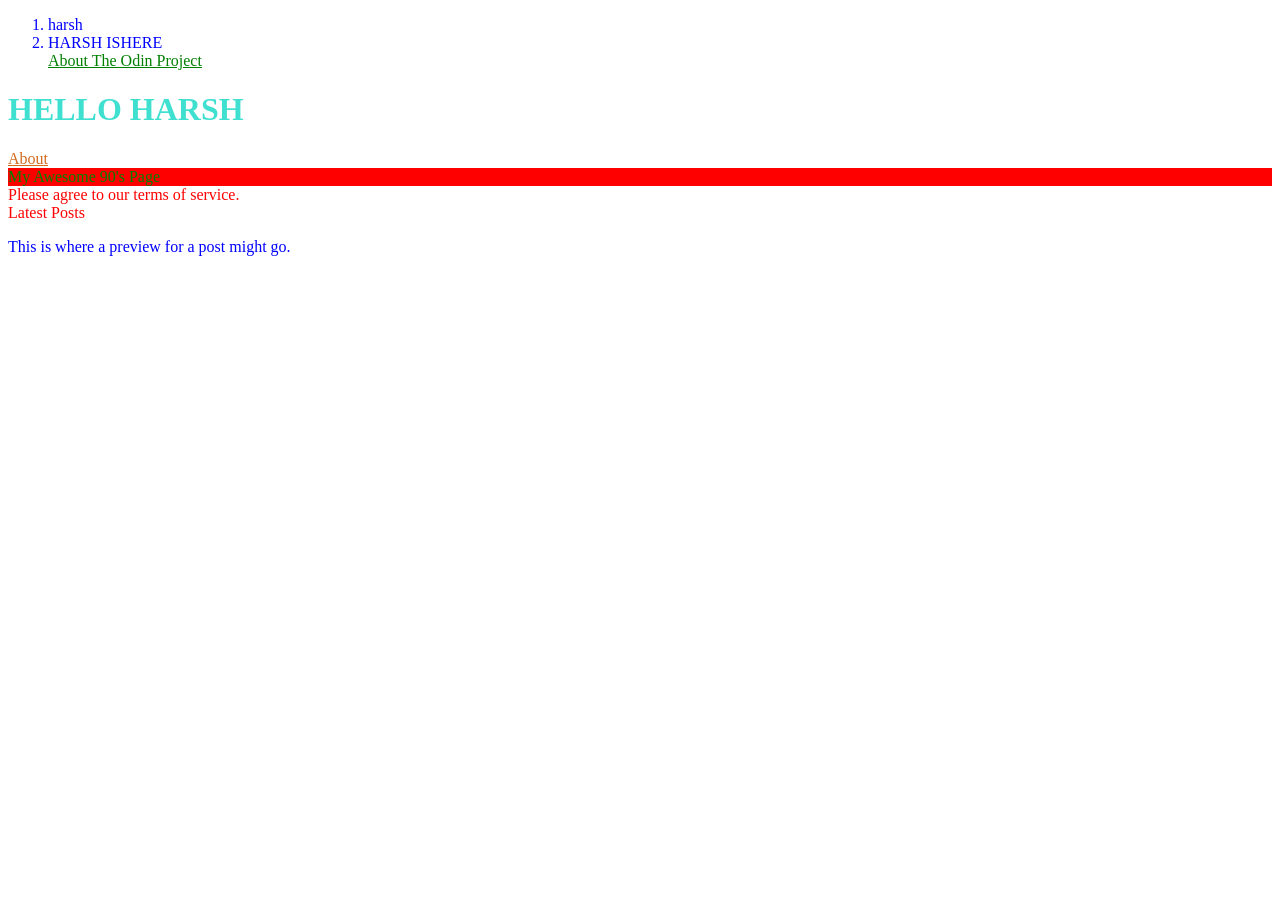
<file: index.html>
<!DOCTYPE html>
<html lang="en">
<head>
    <meta charset="UTF-8">
    <meta name="viewport" content="width=device-width, initial-scale=1.0">
    <title>HELLO PAGE </title>
</head>
<body>
    <!-- ctrl + / is the way to give comments in here  -->
     <ol>
        <li>harsh</li>
        <li>HARSH ISHERE </li>
        <a href="https://www.theodinproject.com/about" target="_blank" rel="noopener noreferrer">About The Odin Project</a>
    
    
    </ol>
    <h1>HELLO HARSH </h1>
    <a href="pages/about.html"  class="hell">About</a>
    <!-- index.html -->
<!-- index.html -->

<div id="title">My Awesome 90's Page</div>

<div class="alert-text">Please agree to our terms of service.</div>
<div>
    <div class="subsection header">Latest Posts</div>
    <p class="subsection" id="preview">
      This is where a preview for a post might go.
    </p>
  </div>
  

</body>
<style>
    li{
        color: blue;
    }
    /* styles.css */

#title {
  background-color: red;
}

    h1{
       color: turquoise; 
    }
    *{
        color: green;
    }
    /* styles.css */

.alert-text {
  color: red;
}

    .hell{
        color: chocolate;
    }
    .subsection.header {
  color: red;
}

.subsection#preview {
  color: blue;
}
p {
  /* hex example: */
  color: #1100ff;
}

p {
  /* rgb example: */
  color: rgb(100, 0, 127);
}

p {
  /* hsl example: */
  color: hsl(15, 82%, 56%);
}


</style>
</html>
</file>
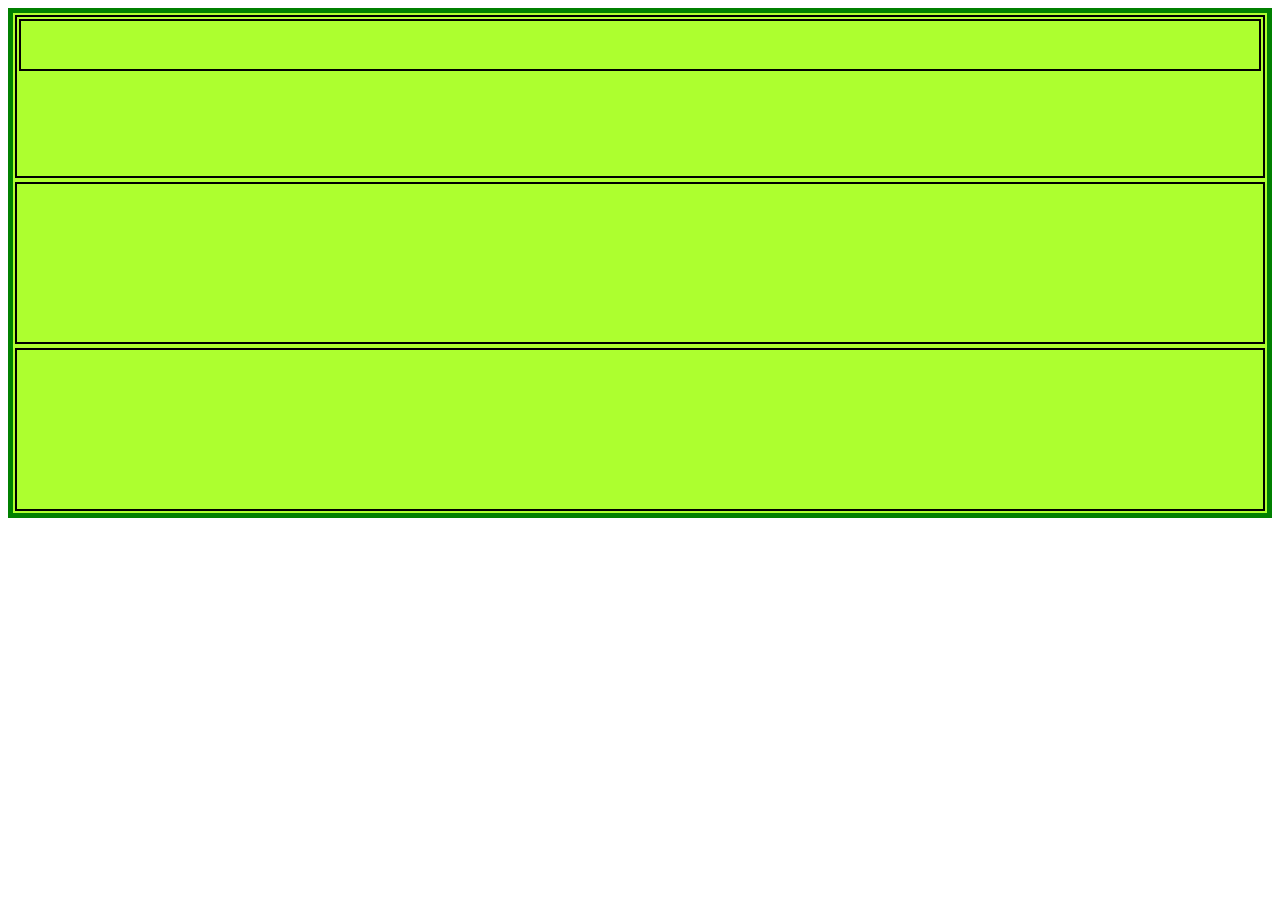
<file: flex.html>
<!DOCTYPE html>
<html lang="en">
<head>
    <meta charset="UTF-8">
    <meta name="viewport" content="width=device-width, initial-scale=1.0">
    <title>Flex Tru</title>
</head>
<body>
    <div id="main">
        <div class="first">
            <div class="first_first">   </div>
        </div>
        <div class="second"></div>
        <div class="third"></div>
    </div>
</body>
<style>
    #main    {
        border: 5px solid green;
        height:500px;
        background-color: greenyellow;
        display: flex;
        flex-direction: column;
    }
    #main div{
        height: 30%;
        border: 2px solid black;
        margin: 2px;
        flex: 1;
    }
</style>
</html>
</file>
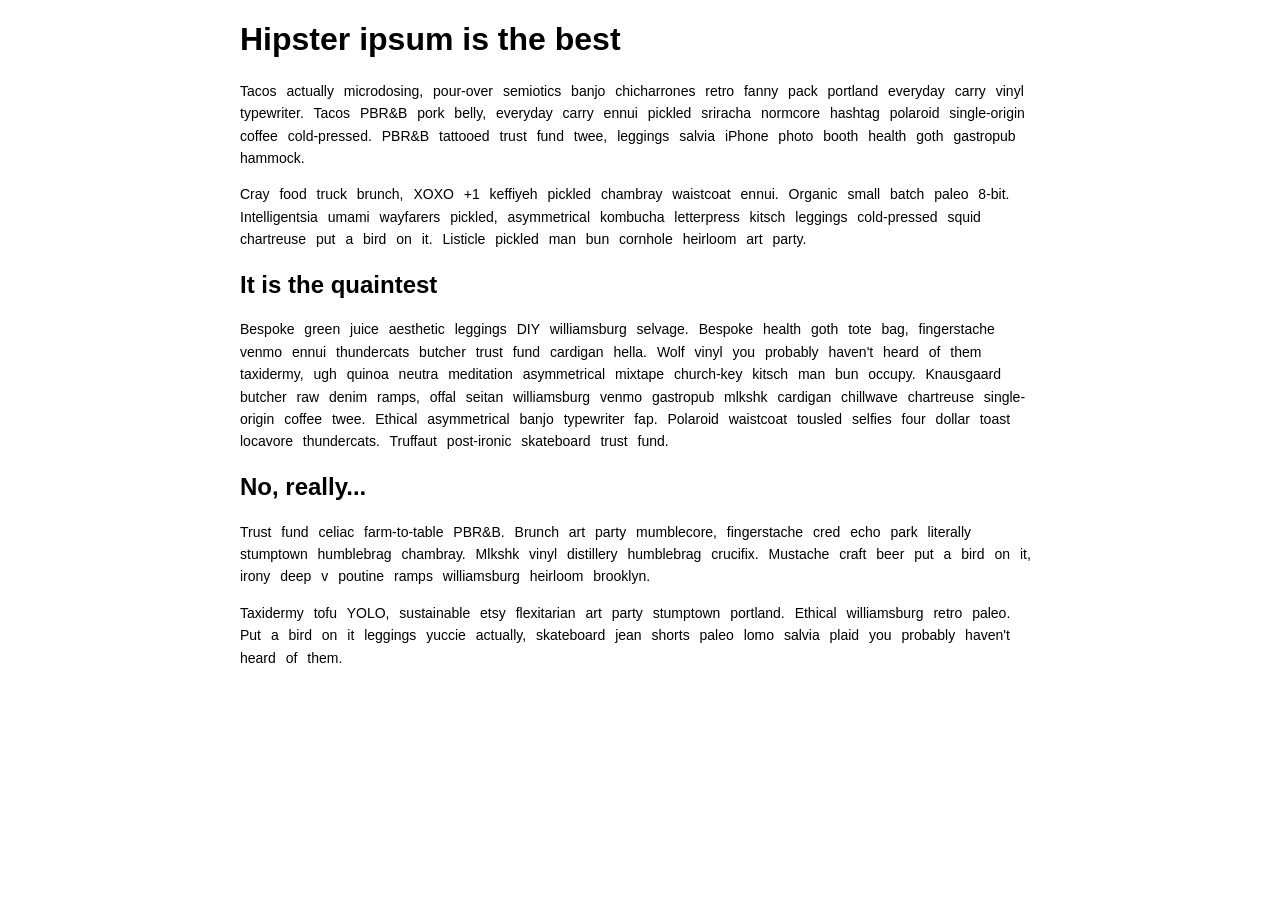
<file: font.html>
<!DOCTYPE html>
<html lang="en-US">
  <head>
    <meta charset="utf-8">
    <meta name="viewport" content="width=device-width">
    <title>Web font example</title>
    <link href="web-font-start.css" rel="stylesheet" type="text/css">
  </head>
  <body>
    <h1>Hipster ipsum is the best</h1>

    <p>Tacos actually microdosing, pour-over semiotics banjo chicharrones retro fanny pack portland everyday carry vinyl typewriter. Tacos PBR&amp;B pork belly, everyday carry ennui pickled sriracha normcore hashtag polaroid single-origin coffee cold-pressed. PBR&amp;B tattooed trust fund twee, leggings salvia iPhone photo booth health goth gastropub hammock.</p>

    <p>Cray food truck brunch, XOXO +1 keffiyeh pickled chambray waistcoat ennui. Organic small batch paleo 8-bit. Intelligentsia umami wayfarers pickled, asymmetrical kombucha letterpress kitsch leggings cold-pressed squid chartreuse put a bird on it. Listicle pickled man bun cornhole heirloom art party.</p>

    <h2>It is the quaintest</h2>

    <p>Bespoke green juice aesthetic leggings DIY williamsburg selvage. Bespoke health goth tote bag, fingerstache venmo ennui thundercats butcher trust fund cardigan hella. Wolf vinyl you probably haven't heard of them taxidermy, ugh quinoa neutra meditation asymmetrical mixtape church-key kitsch man bun occupy. Knausgaard butcher raw denim ramps, offal seitan williamsburg venmo gastropub mlkshk cardigan chillwave chartreuse single-origin coffee twee. Ethical asymmetrical banjo typewriter fap. Polaroid waistcoat tousled selfies four dollar toast locavore thundercats. Truffaut post-ironic skateboard trust fund.</p>

    <h2>No, really...</h2>

    <p>Trust fund celiac farm-to-table PBR&amp;B. Brunch art party mumblecore, fingerstache cred echo park literally stumptown humblebrag chambray. Mlkshk vinyl distillery humblebrag crucifix. Mustache craft beer put a bird on it, irony deep v poutine ramps williamsburg heirloom brooklyn.</p>

    <p>Taxidermy tofu YOLO, sustainable etsy flexitarian art party stumptown portland. Ethical williamsburg retro paleo. Put a bird on it leggings yuccie actually, skateboard jean shorts paleo lomo salvia plaid you probably haven't heard of them.</p>
  </body>
</html>
</file>
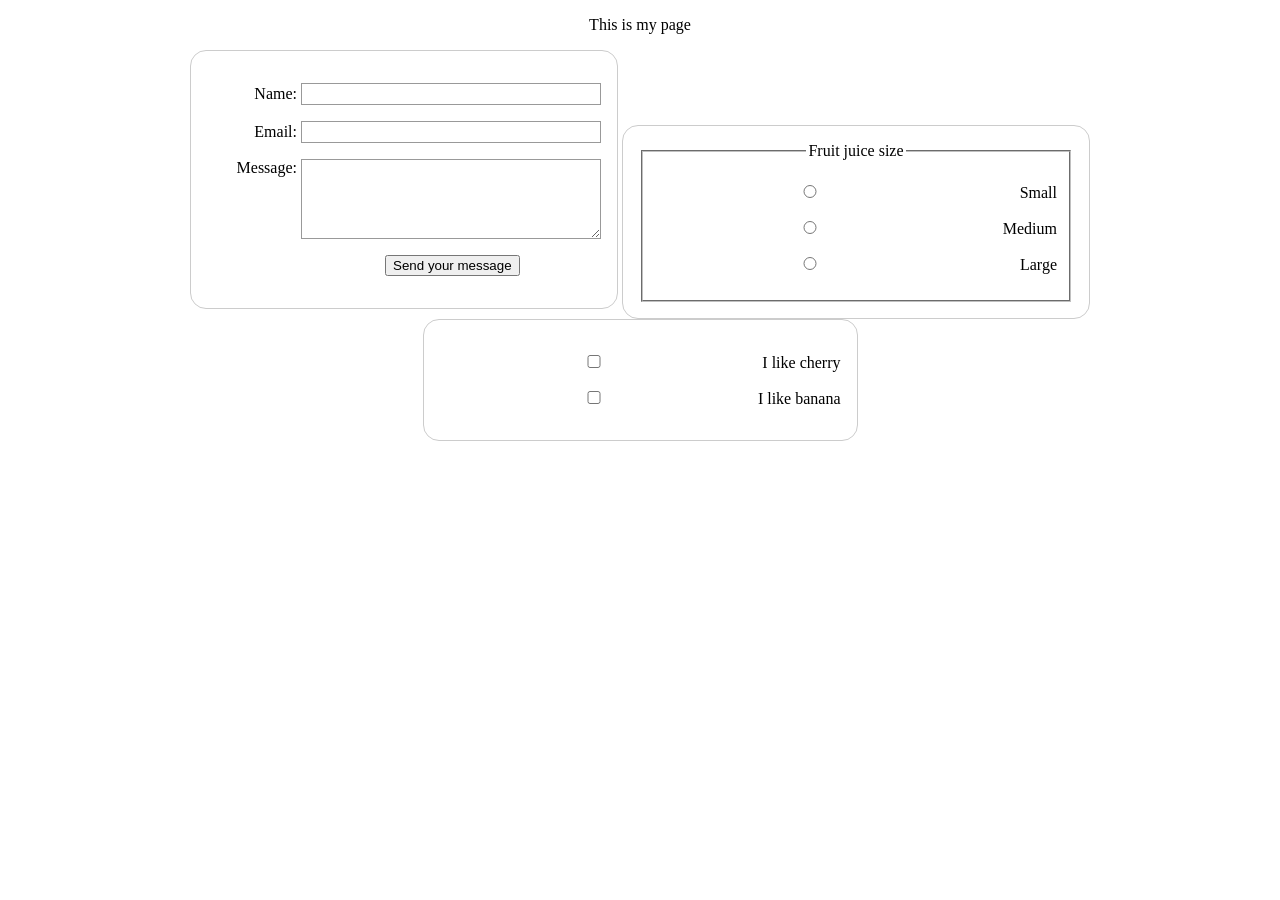
<file: form2.html>
<!DOCTYPE html>
<html lang="en-US">
  <head>
    <meta charset="utf-8">
    <meta name="viewport" content="width=device-width">
    <title>My test page</title>
  </head>
  <body>
    <p>This is my page</p>
    <form action="/my-handling-form-page" method="post">
        <p>
          <label for="name">Name:</label>
          <input type="text" id="name" name="user_name" />
        </p>
        <p>
          <label for="mail">Email:</label>
          <input type="email" id="mail" name="user_email" />
        </p>
        <p>
          <label for="msg">Message:</label>
          <textarea id="msg" name="user_message"></textarea>
        </p>
        <p class="button">
            <button type="submit">Send your message</button>
          </p>
          
      </form>
      <form>
        <fieldset>
          <legend>Fruit juice size</legend>
          <p>
            <input type="radio" name="size" id="size_1" value="small" />
            <label for="size_1">Small</label>
          </p>
          <p>
            <input type="radio" name="size" id="size_2" value="medium" />
            <label for="size_2">Medium</label>
          </p>
          <p>
            <input type="radio" name="size" id="size_3" value="large" />
            <label for="size_3">Large</label>
          </p>
        </fieldset>
      </form>
      <form>
        <p>
          <input type="checkbox" id="taste_1" name="taste_cherry" value="cherry" />
          <label for="taste_1">I like cherry</label>
        </p>
        <p>
          <input type="checkbox" id="taste_2" name="taste_banana" value="banana" />
          <label for="taste_2">I like banana</label>
        </p>
      </form>
            
  </body>
  <style>
    body {
  /* Center the form on the page */
  text-align: center;
}

form {
  display: inline-block;
  /* Form outline */
  padding: 1em;
  border: 1px solid #ccc;
  border-radius: 1em;
}

p + p {
  margin-top: 1em;
}

label {
  /* Uniform size & alignment */
  display: inline-block;
  min-width: 90px;
  text-align: right;
}

input,
textarea {
  /* To make sure that all text fields have the same font settings
     By default, textareas have a monospace font */
  font: 1em sans-serif;
  /* Uniform text field size */
  width: 300px;
  box-sizing: border-box;
  /* Match form field borders */
  border: 1px solid #999;
}

input:focus,
textarea:focus {
  /* Additional highlight for focused elements */
  border-color: #000;
}

textarea {
  /* Align multiline text fields with their labels */
  vertical-align: top;
  /* Provide space to type some text */
  height: 5em;
}

.button {
  /* Align buttons with the text fields */
  padding-left: 90px; /* same size as the label elements */
}

button {
  /* This extra margin represent roughly the same space as the space
     between the labels and their text fields */
  margin-left: 0.5em;
}

  </style>
</html>
</file>
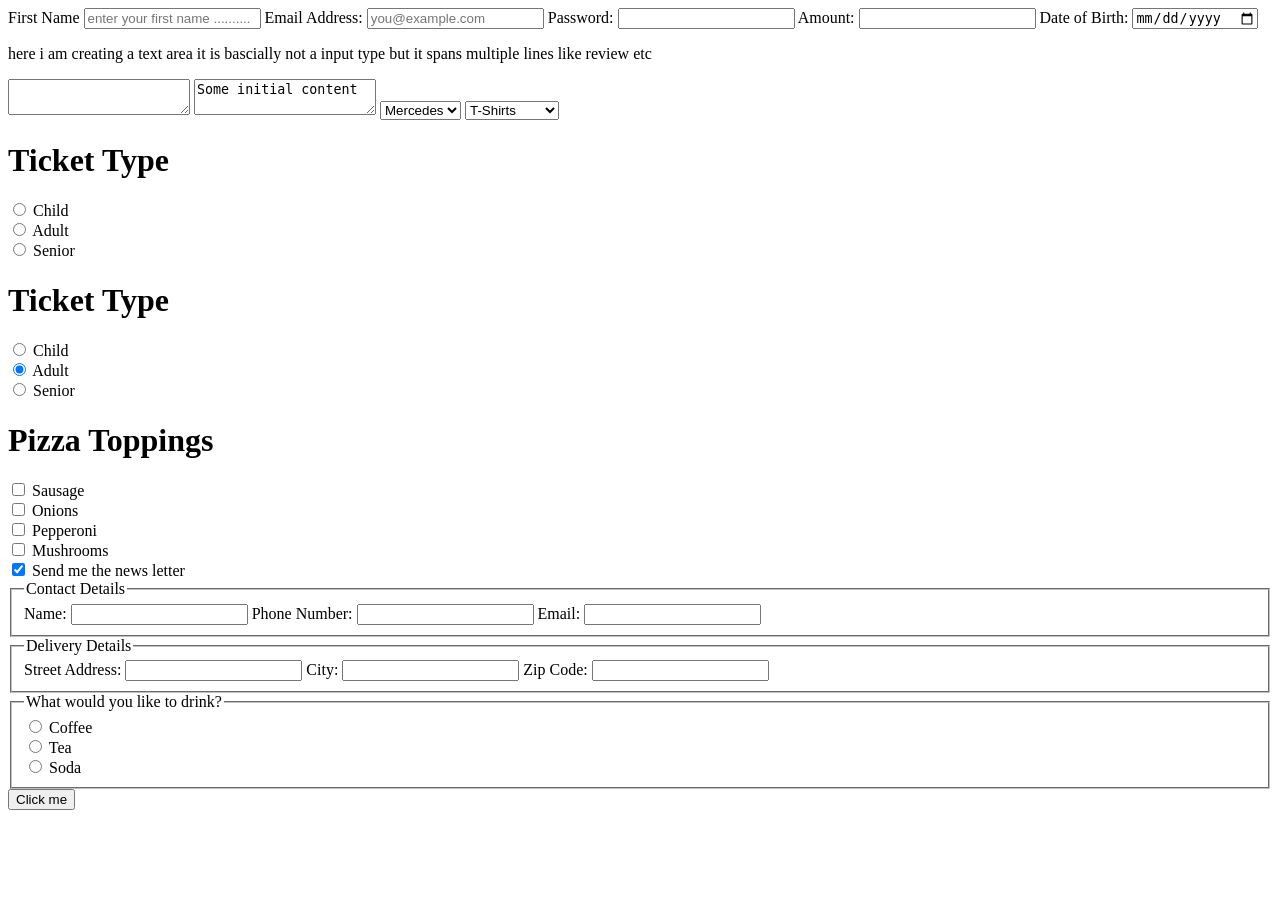
<file: forms.html>
<!DOCTYPE html>
<html lang="en">
<head>
    <meta charset="UTF-8">
    <meta name="viewport" content="width=device-width, initial-scale=1.0">
    <title>Forms Basic</title>
</head>
<body>
    <!--Form have two important things one is action and anohter is method action is  to tell where it shoul send data
    to be processed and method decides which type of restful call it is -->
    <form action="" method="get" >
        <label for="first_name">First Name</label>
        <!--we can see how every input is accompained with one label here in which the if od the input is for 
        attricbute for label as it shows for what that label is there 
        
        
        label have a for attribute which associates it with a particular input here -->
        <input type="text" id="first_name" name="first_name" placeholder="enter your first name ..........">

        <label for="user_email">Email Address:</label>
<input type="email" id="user_email" name="email" placeholder="you@example.com">


<label for="user_password">Password:</label>
<input type="password" id="user_password" name="password">
<label for="amount">Amount:</label>
<input type="number" id="amount" name="amount">
<label for="dob">Date of Birth:</label>
<input type="date" id="dob" name="dob">
<p>here i am creating a text area it is bascially not a input type but it spans multiple lines like     review etc</p>
<textarea></textarea>
<textarea>Some initial content</textarea>

<!--alwasys seletct elemet will have name to refer for backend and its option should always have value attribute so that what value is refeered
can be accessed later on -->
<select name="Car">
    <option value="mercedes">Mercedes</option>
    <option value="tesla">Tesla</option>
    <option value="volvo">Volvo</option>
    <option value="bmw">BMW</option>
    <option value="mini">Mini</option>
    <option value="ford">Ford</option>
    <option value="ford">ford</option>
  </select>
  <select name="fashion">
    <optgroup label="Clothing">
      <option value="t_shirt">T-Shirts</option>
      <option value="sweater">Sweaters</option>
      <option value="coats">Coats</option>
    </optgroup>
    <optgroup label="Foot Wear">
      <option value="sneakers">Sneakers</option>
      <option value="boots">Boots</option>
      <option value="sandals">Sandals</option>
    </optgroup>
  </select>
  <!-- just remember whenver we have seec input be it in form of drop down in which we can have optgroup or it is radio buttons 
   we need to give value attribute because we are not typing anthign so this value will be sent to backend to refer lateer -->
  <h1>Ticket Type</h1>
<div>
  <input type="radio" id="child" name="ticket_type" value="child">
  <label for="child">Child</label>
</div>

<div>
  <input type="radio" id="adult" name="ticket_type" value="adult">
  <label for="adult">Adult</label>
</div>

<div>
  <input type="radio" id="senior" name="ticket_type" value="senior">
  <label for="senior">Senior</label>
</div>
<h1>Ticket Type</h1>
<div>
  <input type="radio" id="child" name="ticket_type" value="child">
  <label for="child">Child</label>
</div>

<div>
  <input type="radio" id="adult" name="ticket_type" value="adult" checked>
  <label for="adult">Adult</label>
</div>

<div>
  <input type="radio" id="senior" name="ticket_type" value="senior">
  <label for="senior">Senior</label>
</div>


<h1>Pizza Toppings</h1>

<div>
  <input type="checkbox" id="sausage" name="topping" value="sausage">
  <label for="sausage">Sausage</label>
</div>

<div>
  <input type="checkbox" id="onions" name="topping" value="onions">
  <label for="onions">Onions</label>
</div>

<div>
  <input type="checkbox" id="pepperoni" name="topping" value="pepperoni">
  <label for="pepperoni">Pepperoni</label>
</div>

<div>
  <input type="checkbox" id="mushrooms" name="topping" value="mushrooms">
  <label for="mushrooms">Mushrooms</label>
</div>
<div>
    <input type="checkbox" id="newsletter" name="news_letter" checked>
    <label for="newsletter">Send me the news letter</label>
  </div>
  

  <fieldset>
    <legend>Contact Details</legend>
  
    <label for="name">Name:</label>
    <input type="text" id="name" name="name">
  
    <label for="phone_number">Phone Number:</label>
    <input type="tel" id="phone_number" name="phone_number">
  
    <label for="email">Email:</label>
    <input type="email" id="email" name="email">
  </fieldset>
  
  <fieldset>
    <legend>Delivery Details</legend>
  
    <label for="street_address">Street Address:</label>
    <input type="text" id="street_address" name="street_address">
  
    <label for="city">City:</label>
    <input type="text" id="city" name="city">
  
    <label for="zip_code">Zip Code:</label>
    <input type="text" id="zip_code" name="zip_code">
  </fieldset>
  <fieldset>
    <legend>What would you like to drink?</legend>
  
    <div>
      <input type="radio" name="drink" id="coffee" value="coffee">
      <label for="coffee">Coffee</label>
    </div>
  
    <div>
      <input type="radio" name="drink" id="tea" value="tea">
      <label for="tea">Tea</label>
    </div>
  
    <div>
      <input type="radio" name="drink" id="soda" value="soda">
      <label for="soda">Soda</label>
    </div>
  </fieldset>
  

  <button   type="reset"> Click me </button>

    </form>
</body>
</html>
</file>
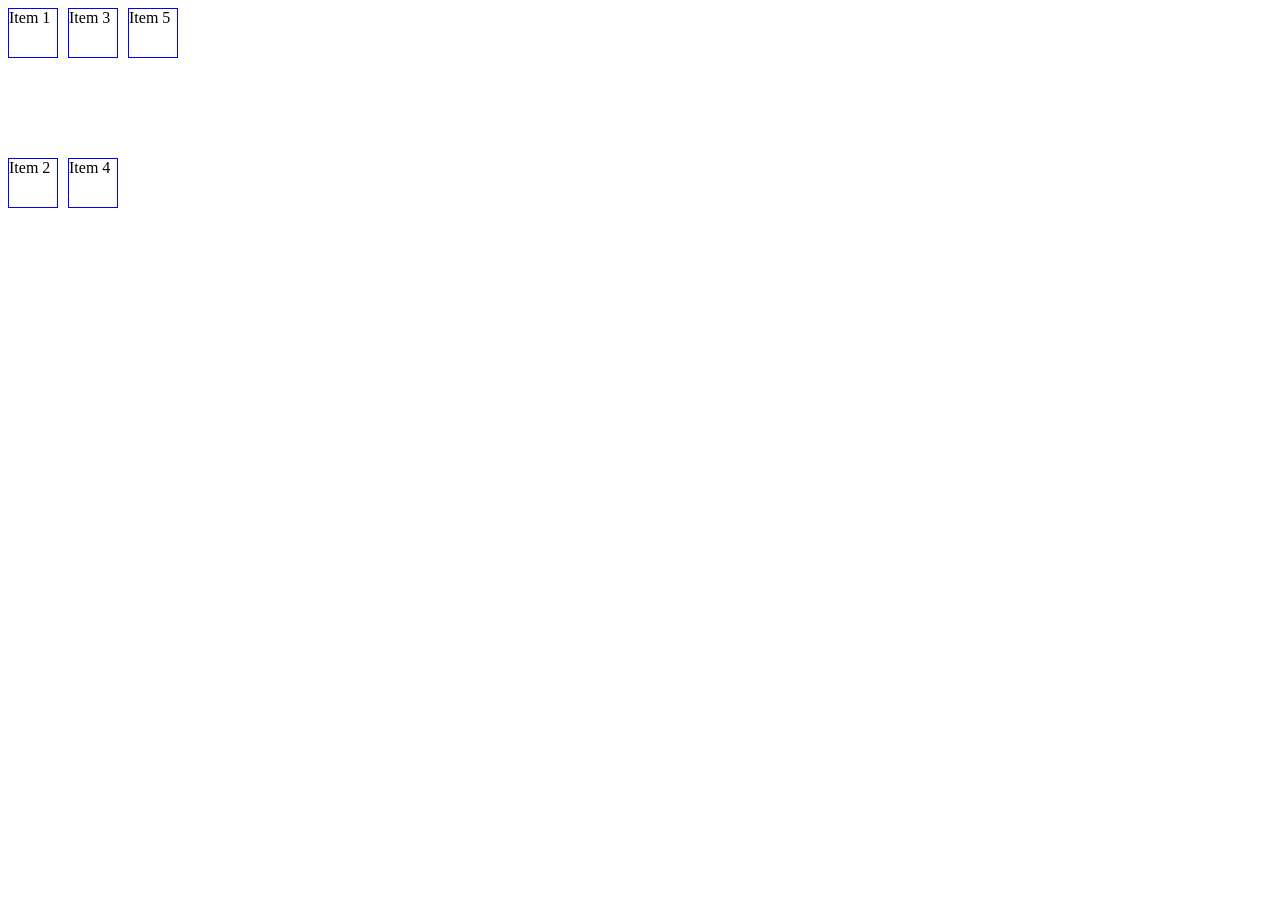
<file: grid.html>
<!DOCTYPE html>
<html lang="en">
<head>
    <meta charset="UTF-8">
    <meta name="viewport" content="width=device-width, initial-scale=1.0">
    <title>Grid trying here </title>
</head>
<body>
    <div class="container">
        <div>Item 1</div>
        <div>Item 2</div>
        <div>Item 3</div>
        <div>Item 4</div>
        <div>Item 5</div>
      </div>
</body>
<style>
    .container{
        /*this is shorthand for declaring rows and  coulmns in which rows are defined before the slash and coulmns are defined
        after the slash here */
        /* grid-template:  50px 50px 50px; */
        /* grid-template-rows:50px 50px;
        grid-template-columns: 50px 50px 50px 50px; */
        /* grid-template-columns: 50px 50px;
        grid-template-rows: 50px 50px;    
        iin shorthand of grid-template first rows are defined and then coulmnns are defined here */
        display: grid;
  grid-template-columns: 50px 50px;
  grid-template-rows: 50px 50px;
  grid-auto-rows: 50px;
  grid-auto-columns: 50px;
  /* this property sets the value in case extra elements gets added then where it will ghet added by edefault it gets added in 
  new rows and not coulmns so  by using this we can make sure that it  can get added to colmn if we want it to */
  grid-auto-flow: column;
  /*testing gaps now here */
  column-gap: 10px;
  row-gap: 100px;

    }
    .container > div {
  border: 1px solid blue;
}

</style>
</html>
</file>
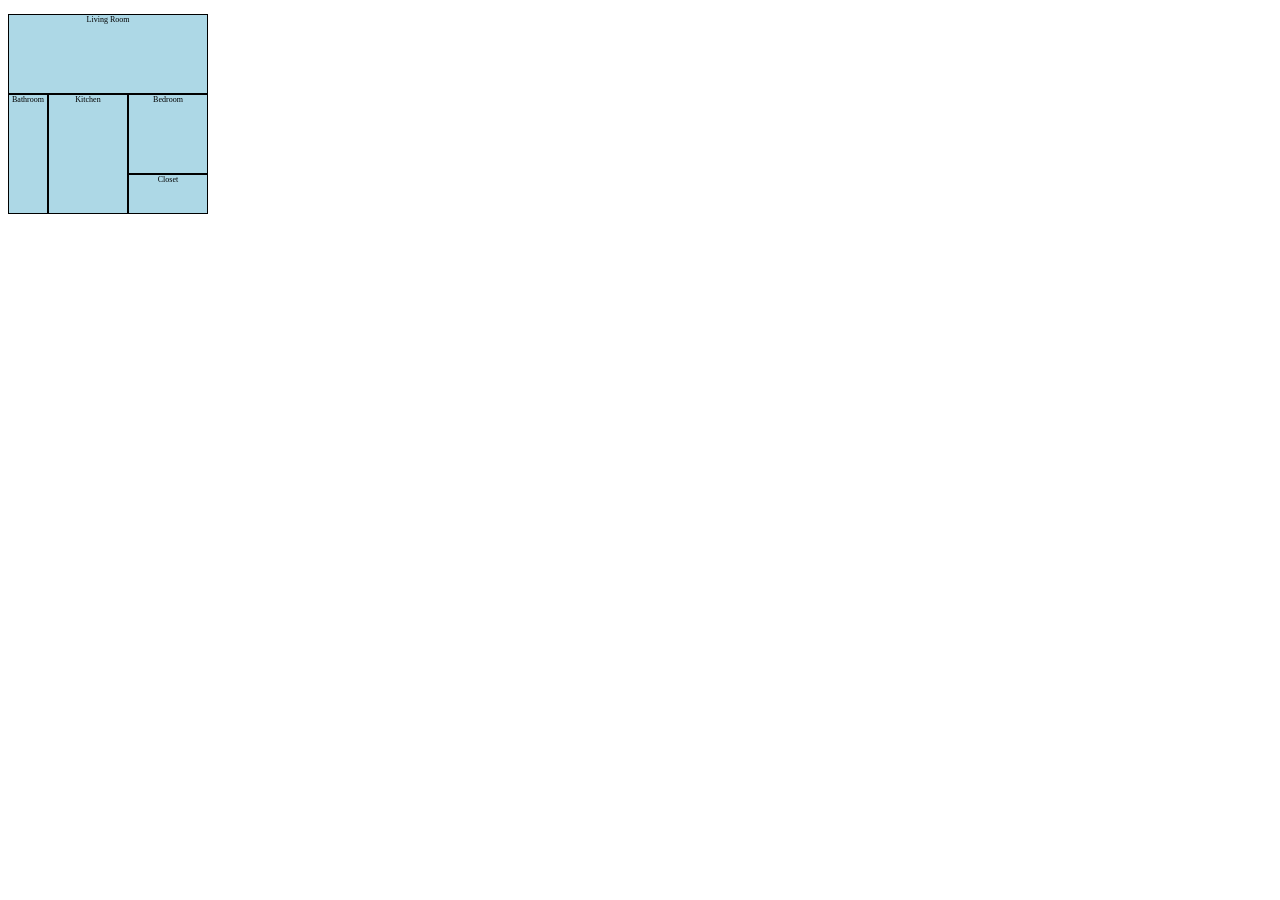
<file: grid2.html>
<!DOCTYPE html>
<html lang="en">
<head>
    <meta charset="UTF-8">
    <meta name="viewport" content="width=], initial-scale=1.0">
    <title>Grid 2 tgeetsing here </title>
</head>
<body>
    <div class="container">
        <div class="room" id="living-room">Living Room</div>
  <div class="room" id="kitchen">Kitchen</div>
  <div class="room" id="bedroom">Bedroom</div>
  <div class="room" id="bathroom">Bathroom</div>
  <div class="room" id="closet">Closet</div>
    </div>
</body>
<style>
    .container {
  display: inline-grid;
  grid-template: 40px 40px 40px 40px 40px / 40px 40px 40px 40px 40px;
  background-color: lightblue;
}
.room {
  border: 1px solid;
  font-size: 50%;
  text-align: center;
}
#living-room {
    grid-area: 1/1/3/6;

}

#kitchen {
  grid-column: 2 / 4;
  grid-row: 3 / 6;
}

#bedroom {
  grid-column-start: 4;
  grid-column-end: 6;
  grid-row-start: 3;
  grid-row-end: 5;
}

#bathroom {
  grid-column-start: 1;
  grid-column-end: 2;
  grid-row-start: 3;
  grid-row-end: 6;
}

#closet {
  grid-column-start: 4;
  grid-column-end: 6;
  grid-row-start: 5;
  grid-row-end: 6;
}
</style>
</html>
</file>
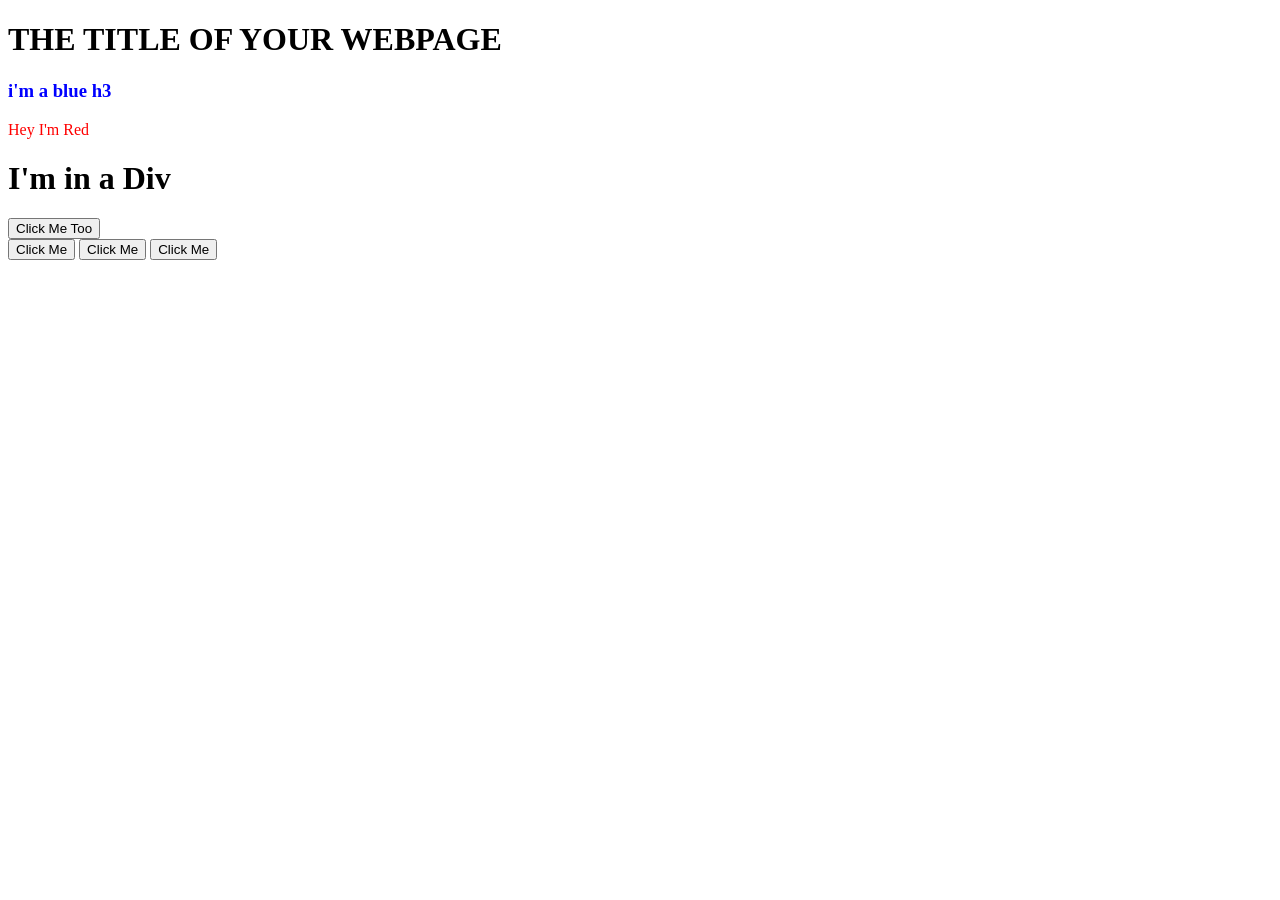
<file: jsr.html>
<!DOCTYPE html>
<html lang="en">
<head>
    <meta charset="UTF-8">
    <meta name="viewport" content="width=device-width, initial-scale=1.0">
    <title>JS practice</title>
</head>
<body>
    <h1>THE TITLE OF YOUR WEBPAGE</h1>
    <div id="container"></div>
    <!-- the HTML file -->
<button id="btn">Click Me Too</button>
<div id="container">
    <button id="one">Click Me</button>
    <button id="two">Click Me</button>
    <button id="three">Click Me</button>
  </div>
  
</body>
<script>
    const container = document.querySelector("#container")
    const para=document.createElement("p");
    para.classList.add("para")
    para.textContent="Hey I'm Red"
    para.setAttribute("style","color:red ; text:50px")
    const head=document.createElement("h3")
    head.textContent="i'm a blue h3"
    head.classList.add("h3_header")
    head.setAttribute("style","color:blue")
    const newDiv=document.createElement("div")
    newDiv.classList.add("newDiv")
    const h1=document.createElement("h1")
    h1.textContent="I'm in a Div"

    // the JavaScript file
const btn = document.querySelector("#btn");
btn.addEventListener("click", () => {
  alert("Hello World");
});
btn.addEventListener("click", () => {
    document.body.style.backgroundColor = "blue";  // 
});
btn.addEventListener("click", function (e) {
  console.log(e.target);
});
btn.addEventListener("click", function (e) {
  e.target.style.background = "blue";
});

    container.appendChild(head)
    container.appendChild(para)
    newDiv.appendChild(h1)
    container.appendChild(newDiv)
// buttons is a node list. It looks and acts much like an array.
const buttons = document.querySelectorAll("button");

// we use the .forEach method to iterate through each button
buttons.forEach((button) => {
  // and for each one we add a 'click' listener
  button.addEventListener("click", () => {
    alert(button.id);
  });
});

</script>


</html>
</file>
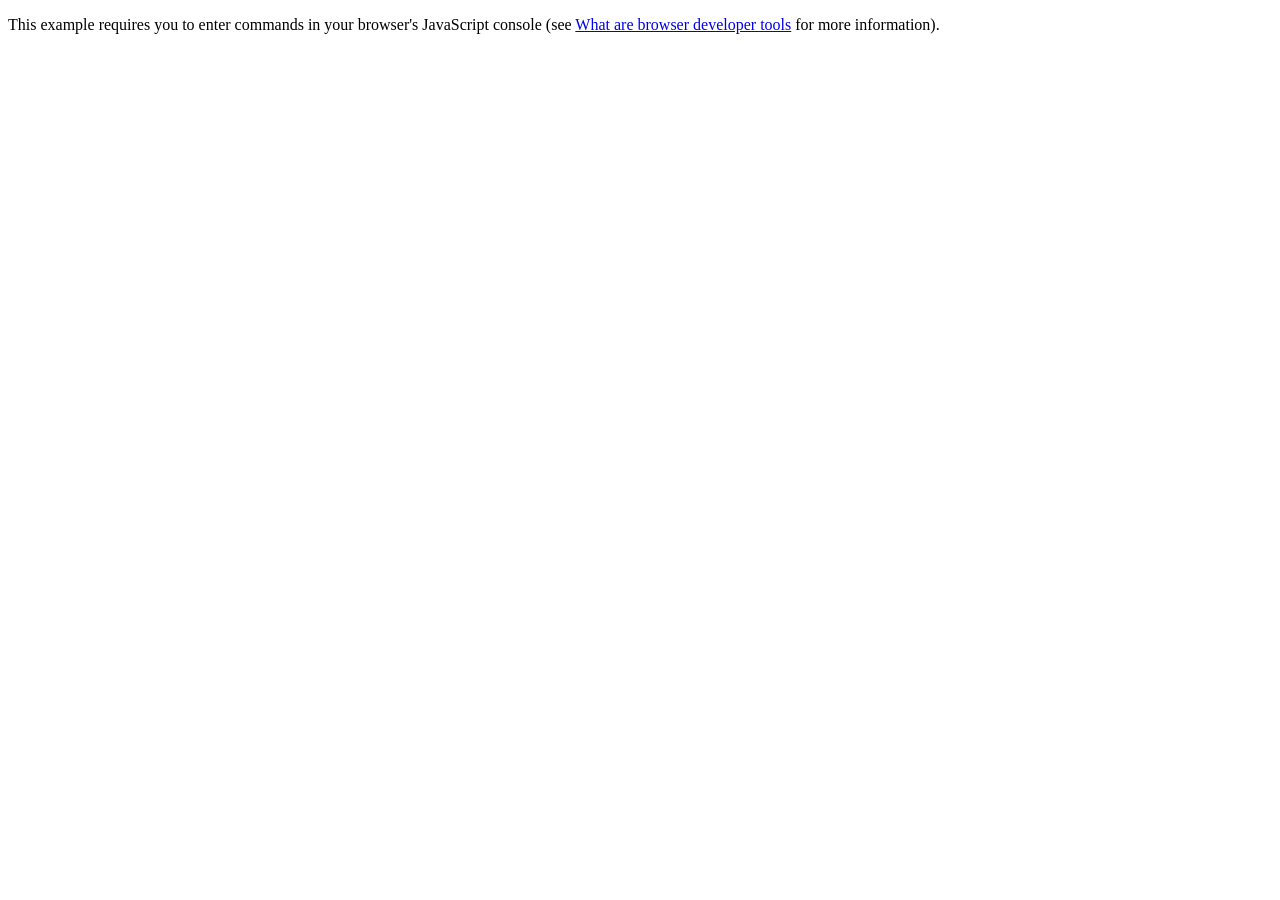
<file: ne2w.html>
<!DOCTYPE html>
<html lang="en-US">
  <head>
    <meta charset="utf-8">
    <meta name="viewport" content="width=device-width">
    <title>Object-oriented JavaScript example</title>
  </head>

  <body>
    <p>This example requires you to enter commands in your browser's JavaScript console (see <a href="https://developer.mozilla.org/en-US/docs/Learn/Common_questions/What_are_browser_developer_tools">What are browser developer tools</a> for more information).</p>
    
    <script>
 const person = {
  name: ["Bob", "Smith"],
  age: 32,
  bio: function () {
    console.log(`${this.name[0]} ${this.name[1]} is ${this.age} years old.`);
  },
  introduceSelf: function () {
    console.log(`Hi! I'm ${this.name[0]}.`);
  },
};


    </script>
  </body>

</html>
</file>
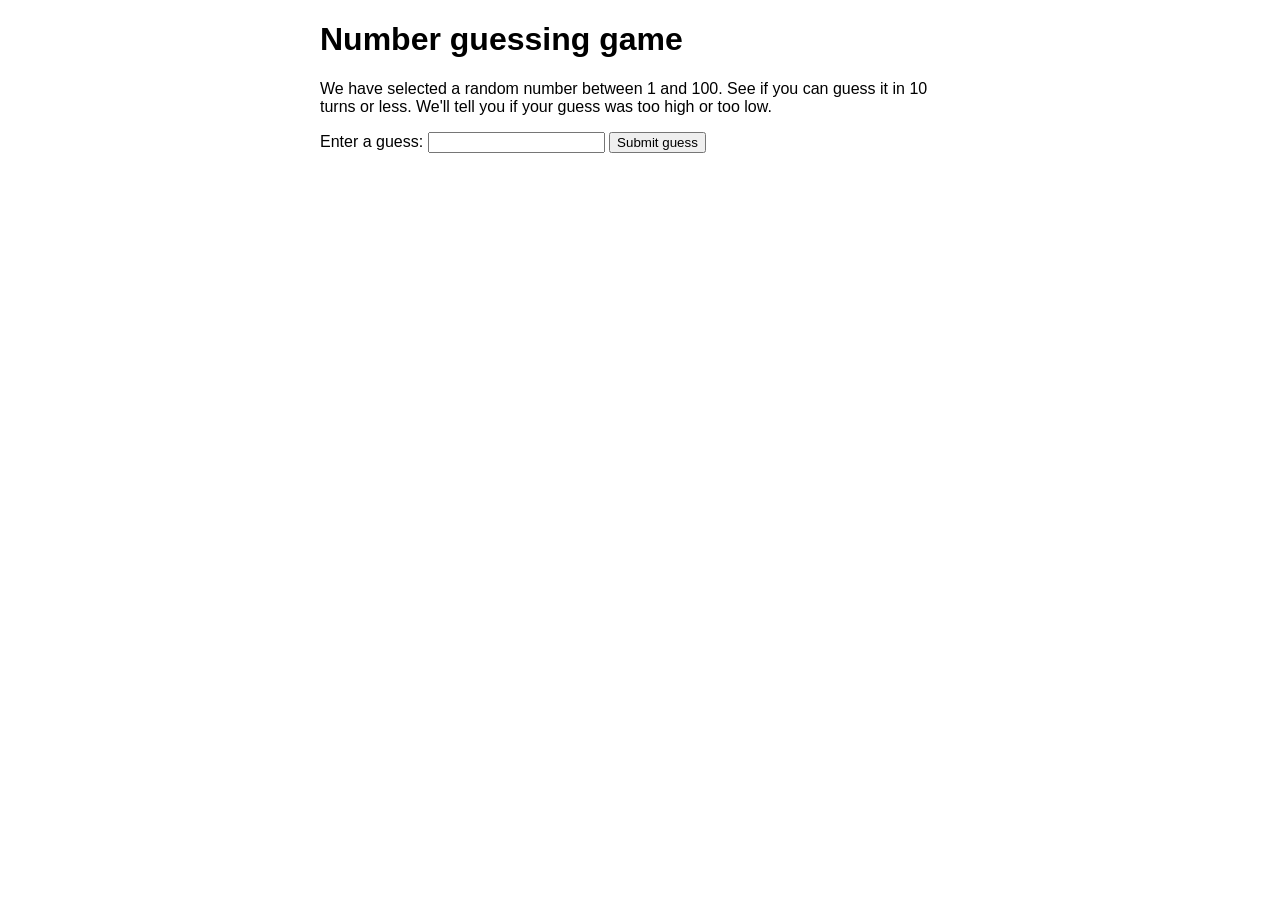
<file: new.html>
<!DOCTYPE html>
<html lang="en-US">
  <head>
    <meta charset="utf-8">

    <title>Number guessing game</title>

    <style>
      html {
        font-family: sans-serif;
      }
      body {
        width: 50%;
        max-width: 800px;
        min-width: 480px;
        margin: 0 auto;
      }
      .lastResult {
        color: white;
        padding: 3px;
      }
    </style>
  </head>

  <body>
      <h1>Number guessing game</h1>

      <p>We have selected a random number between 1 and 100. See if you can guess it in 10 turns or less. We'll tell you if your guess was too high or too low.</p>

<div class="form">
  <label for="guessField">Enter a guess: </label>
  <input type="text" id="guessField" class="guessField">
  <input type="submit" value="Submit guess" class="guessSubmit">
</div>

<div class="resultParas">
  <p class="guesses"></p>
  <p class="lastResult"></p>
  <p class="lowOrHi"></p>
</div>

</body>

<script>
  let randomNumber = Math.floor(Math.random()) + 1;

  const guesses = document.querySelector('.guesses');
  const lastResult = document.querySelector('.lastResult');
  const lowOrHi = document.querySelector('.lowOrHi');
  const guessSubmit = document.querySelector('.guessSubmit');
  const guessField = document.querySelector('.guessField');

  let guessCount = 1;
  let resetButton;

  function checkGuess() {

    const userGuess = Number(guessField.value);
    if(guessCount === 1) {
      guesses.textContent = 'Previous guesses: ';
    }
    guesses.textContent += userGuess + ' ';

    if(userGuess === randomNumber) {
      lastResult.textContent = 'Congratulations! You got it right!';
      lastResult.style.backgroundColor = 'green';
      lowOrHi.textContent = '';
      setGameOver();
    } else if(guessCount === 10) {
      lastResult.textContent = '!!!GAME OVER!!!';
      setGameOver();
    } else {
      lastResult.textContent = 'Wrong!';
      lastResult.style.backgroundColor = 'red';
      if(userGuess < randomNumber) {
        lowOrHi.textContent = 'Last guess was too low!';
      } else if(userGuess > randomNumber) {
        lowOrHi.textContent = 'Last guess was too high!';
      }
    }

    guessCount++;
    guessField.value = '';
    guessField.focus();
  }
  guessSubmit.addEventListener('click', checkGuess);

  function setGameOver() {
	  guessField.disabled = true;
	  guessSubmit.disabled = true;
	  resetButton = document.createElement('button');
	  resetButton.textContent = 'Start new game';
	  document.body.appendChild(resetButton);
	  resetButton.addE  ventListener('click', resetGame);
  }

  function resetGame() {
	  guessCount = 1;

    const resetParas = document.querySelectorAll('.resultParas p');
    for (const resetPara of resetParas) {
      resetPara.textContent = '';
    }
	  resetButton.parentNode.removeChild(resetButton);

	  guessField.disabled = false;
	  guessSubmit.disabled = false;
	  guessField.value = '';
	  guessField.focus();

	  lastResult.style.backgroundColor = 'white';

	  randomNumber = Math.floor(Math.random()) + 1;
  }
</script>
</html>
</file>
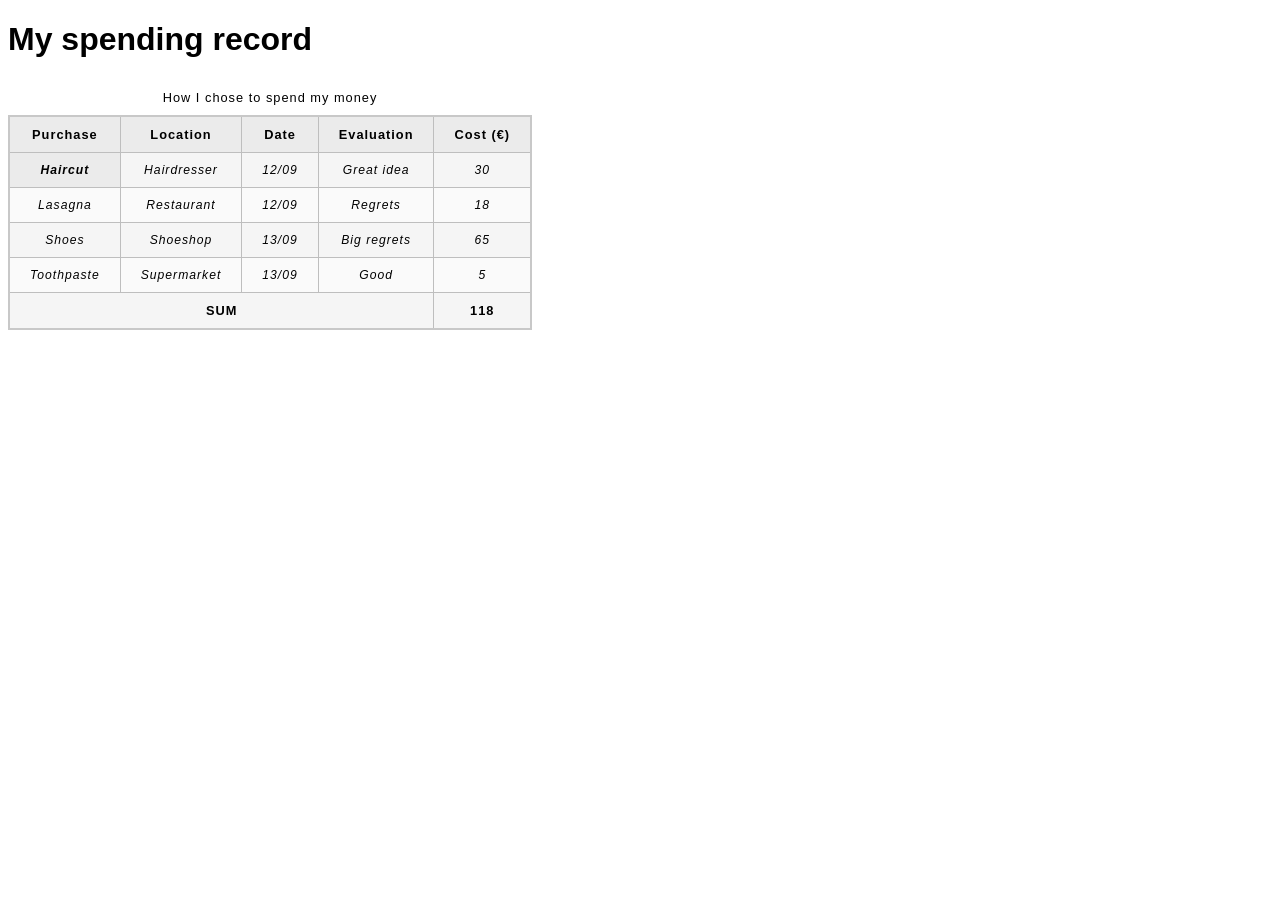
<file: ssss.html>
<!DOCTYPE html>
<html lang="en-US">
  <head>
    <meta charset="utf-8">
    <meta name="viewport" content="width=device-width">
    <title>My spending record</title>
    <link href="minimal-table.css" rel="stylesheet" type="text/css">
    <style>
        tbody {
  font-size: 95%;
  font-style: italic;
}

tfoot {
  font-weight: bold;
}

    </style>
  </head>
  <body>
    <h1>My spending record</h1>

      <table>
        <caption>How I chose to spend my money</caption>
        <thead>
            <tr>
              <th scope="col">Purchase</th>
              <th scope="col">Location</th>
              <th scope="col">Date</th>
              <th scope="col">Evaluation</th>
              <th scope="col">Cost (€)</th>
            </tr>
          </thead>
          
          <tfoot>
              <tr>
                <td colspan="4">SUM</td>
                <td>118</td>
              </tr>
          </tfoot>
          <tbody>
            <tr>
                <th scope="row">Haircut</th>
                <td>Hairdresser</td>
                <td>12/09</td>
                <td>Great idea</td>
                <td>30</td>
              </tr>
              
              <tr>
                <td>Lasagna</td>
                <td>Restaurant</td>
                <td>12/09</td>
                <td>Regrets</td>
                <td>18</td>
              </tr>
              <tr>
                <td>Shoes</td>
                <td>Shoeshop</td>
                <td>13/09</td>
                <td>Big regrets</td>
                <td>65</td>
              </tr>
              <tr>
                <td>Toothpaste</td>
                <td>Supermarket</td>
                <td>13/09</td>
                <td>Good</td>
                <td>5</td>
              </tr>
          </tbody>
    </table>

  </body>
</html>
</file>
<file: web-font-start.css>
/* General setup */

html {
    font-size: 10px;
    margin: 0;
    font-family: sans-serif;
  }
    
  body {
    width: 80%;
    max-width: 800px;
    margin: 0 auto;
  }
  
  /* Typography */
  
  h1 {
    font-size: 3.2rem;
  }
  
  h2 {
    font-size: 2.4rem;
  }
  
  p {
    font-size: 1.4rem;
    line-height: 1.6;
    word-spacing: 0.6rem;
  }
</file>
<file: minimal-table.css>
html {
    font-family: sans-serif;
  }
  
  table {
    border-collapse: collapse;
    border: 2px solid rgb(200,200,200);
    letter-spacing: 1px;
    font-size: 0.8rem;
  }
  
  td, th {
    border: 1px solid rgb(190,190,190);
    padding: 10px 20px;
  }
  
  th {
    background-color: rgb(235,235,235);
  }
  
  td {
    text-align: center;
  }
  
  tr:nth-child(even) td {
    background-color: rgb(250,250,250);
  }
  
  tr:nth-child(odd) td {
    background-color: rgb(245,245,245);
  }
  
  caption {
    padding: 10px;
  }
</file>
